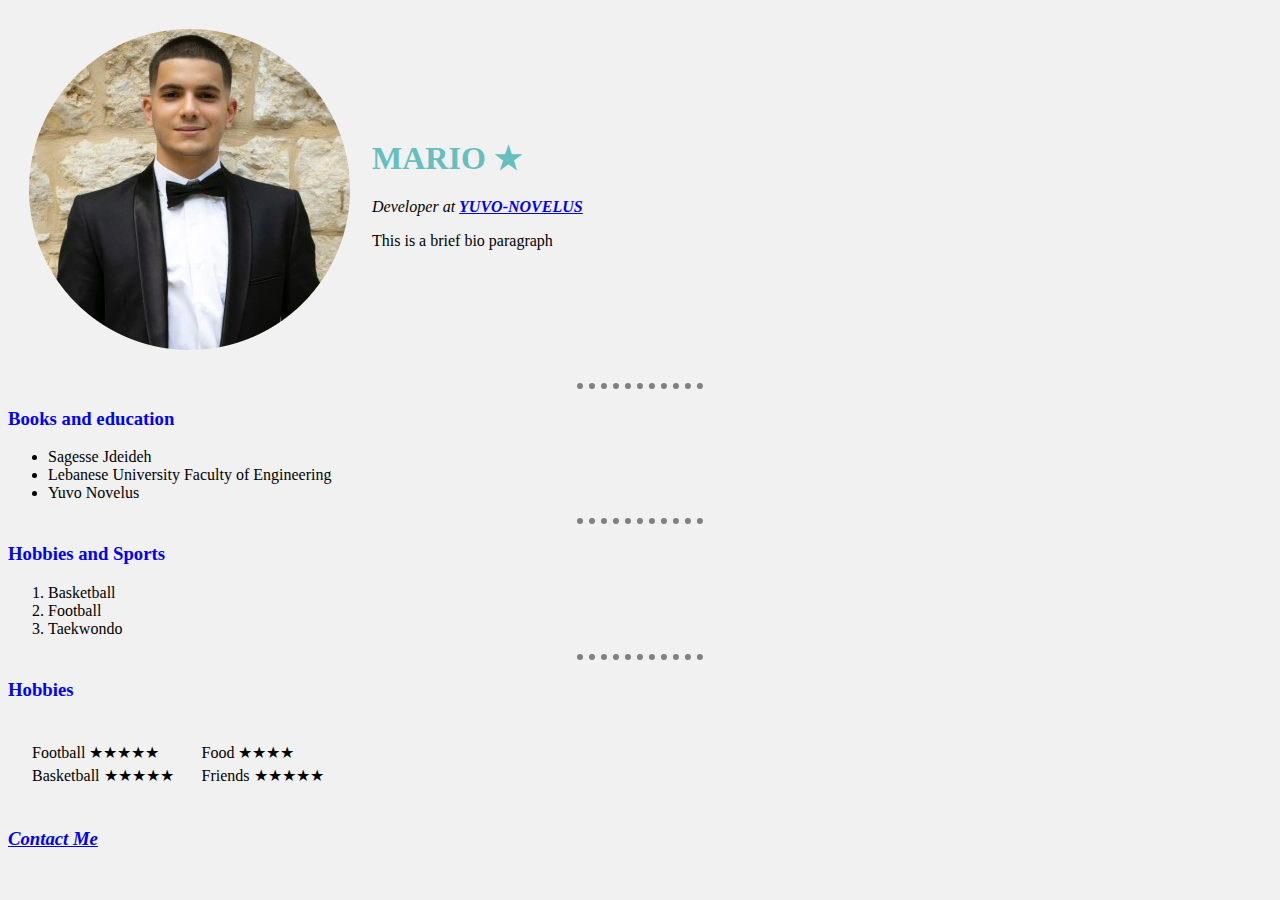
<file: index.html>
<!DOCTYPE html>
<html lang="en">
<head>
    <meta charset="UTF-8">
    <meta name="viewport" content="width=device-width, initial-scale=1.0">
    <title>Mario's Personal Site</title>
    <link rel="stylesheet" href="css/styles.css">
</head>
<body>
    <table cellspacing="20">
        <tr>
            <td><img src="images/1648498111696-modified.png" alt="mario's profile pic"></td>
            <td><h1>MARIO ★ </h1>
                <p><em>Developer at <strong><a href="https://yuvo.net/" target="_blank">YUVO-NOVELUS</a></strong></em> </p>
                <p>This is a brief bio paragraph</p>
            </td>
        </tr>
    </table>
    <hr>
    <h3>Books and education</h3>
    <ul>
        <li>Sagesse Jdeideh</li>
        <li>Lebanese University Faculty of Engineering</li>
        <li>Yuvo Novelus</li>
    </ul>
    <hr>
   <h3>Hobbies and Sports</h3>
   <ol >
       <li>Basketball</li>
       <li>Football</li>
       <li>Taekwondo</li>
   </ol>
<hr>
   <h3>Hobbies</h3>
   <table cellspacing="20">
    <tr>
        <td>
            <table>
                <tr>
                    <td>Football ★★★★★</td>
                </tr>
                <tr>
                    <td>Basketball ★★★★★</td>
                </tr>
            </table>
        </td>
        <td>
            <table>
                <tr>
                    <td>Food ★★★★</td>
                </tr>
                <tr>
                    <td>Friends ★★★★★</td>
                </tr>
            </table>
        </td>
    </tr>
   </table>
   <h3><em><a href="ContactMe.html">Contact Me </a></em></h3>
 
</body>
</html>
</file>
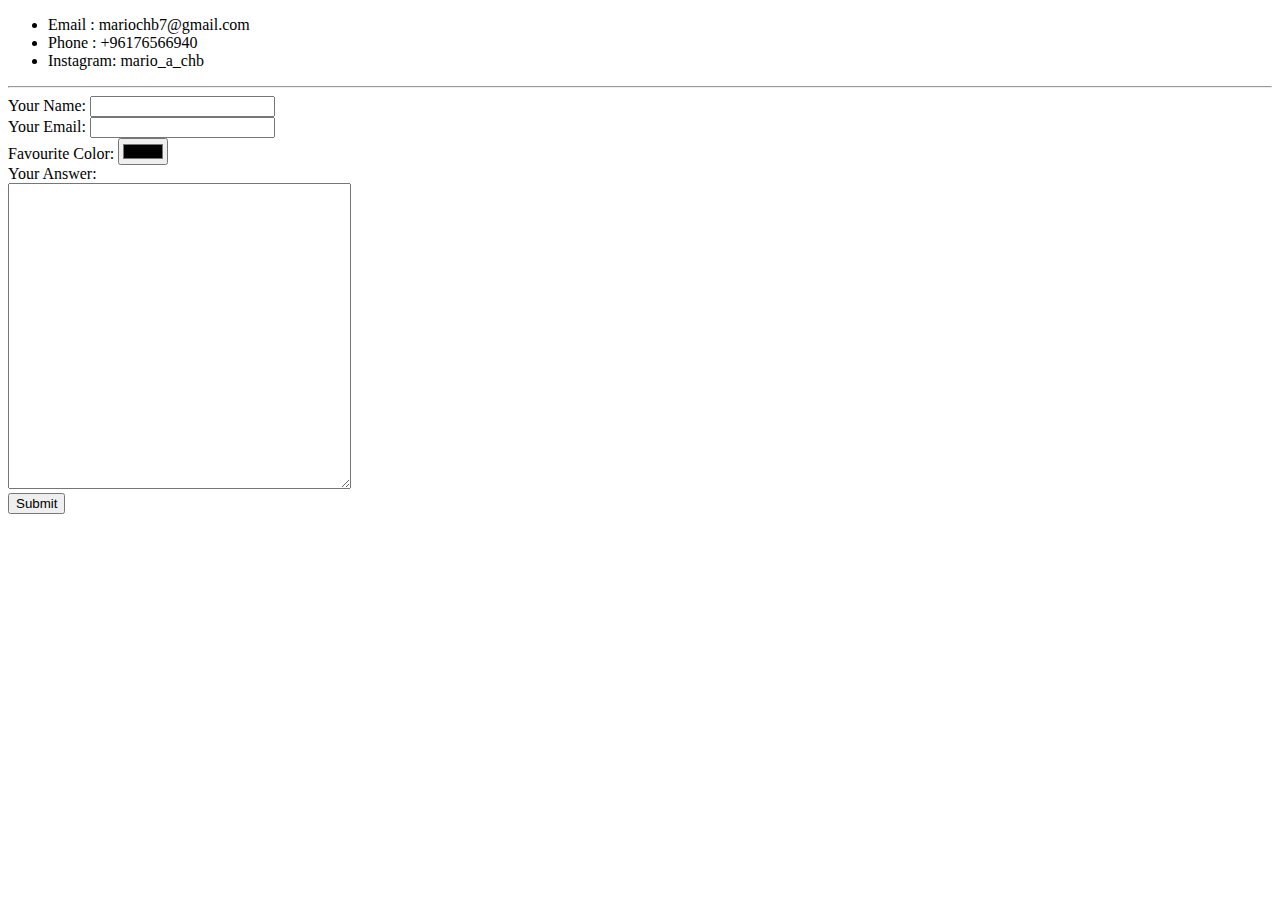
<file: ContactMe.html>
<!DOCTYPE html>
<html lang="en">
<head>
    <meta charset="UTF-8">
    <meta name="viewport" content="width=device-width, initial-scale=1.0">
    <title>Contact Me</title>
</head>
<body>
    <ul>
        <li>Email : mariochb7@gmail.com</li>
        <li>Phone : +96176566940</li>
        <li>Instagram: mario_a_chb</li>
    </ul>
<hr>
    <form action="mailto:mariochb7@gmail.com" method="POST" enctype="text/plain">
        <label>Your Name:</label>
        <input type="text" name="Name" id="">
        <br>
        <label>Your Email:</label>
        <input type="email" name="Email" id="">
        <br>
        <label >Favourite Color:</label>
        <input type="color" name="Color" id="">
        <br>
        <label>Your Answer:</label><br>
        <textarea name="Answer" id="" cols="40" rows="20"></textarea>
        <br>
        <input type="submit" name="" >

    </form>
</body>
</html>
</file>
<file: css/styles.css>
body{
    background-color:#F1F1F1;
}

hr{
    border-style:dotted none none ;
    border-color: grey;
    border-width: 6px;
    width:10%;
     
}

h1 {
    color: #66BFBF;
}

h3{
    color: blue;
}
</file>
